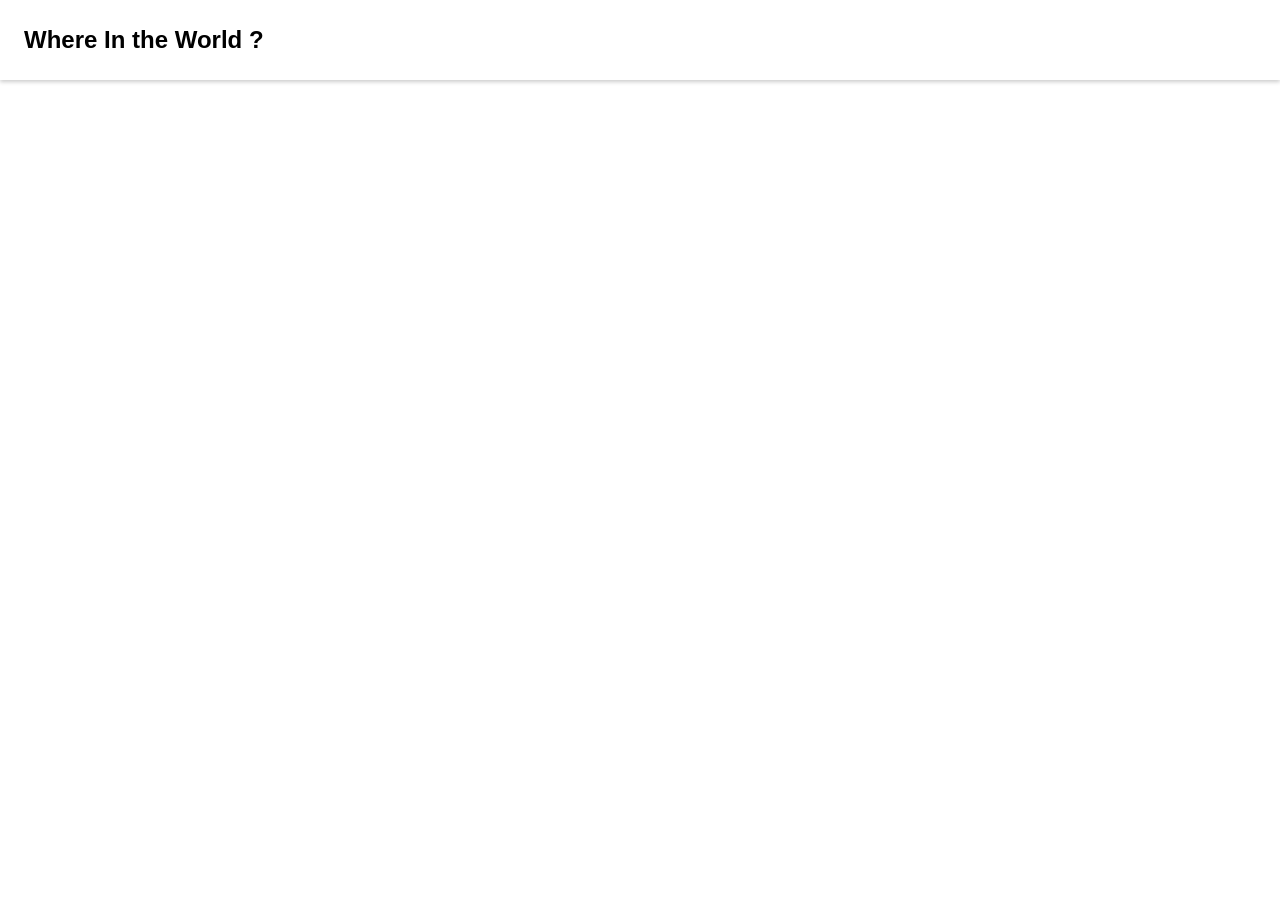
<file: index.html>
<!DOCTYPE html>
<html lang="en">
<head>
    <meta charset="UTF-8">
    <meta name="viewport" content="width=device-width, initial-scale=1.0">
    <title>Countries</title>
    <link rel="stylesheet" href="style.css">
    <script src="script.js" defer></script>

</head>
<body>
    <header class="header-container">
    <div class="header-content">
    
        <h2 class="title">Where In the World ?</h2>
    </div>
    </header>
    <main>
        <div class="countries-container"></div>
        
    
</body>
</html>
</file>
<file: style.css>
* {
    box-sizing: border-box;
}

body {
    margin: 0;
    font-family: sans-serif;
    background-color: #fff;
}

main {
    padding: 24px;
}

a {
    text-decoration: none;
    color: inherit;
}
.header-container {
    box-shadow: 0 2px 4px 0 rgba(0, 0, 0, 0.2);
    padding-inline: 24px;
}
.header-content {
    display: flex;
    align-items: center;
    min-height: 80px;
}
.title {
    font-weight: 800;
    margin: 0;
}
.countries-container {
    display: flex;
    max-width: 1200px;
    margin-inline: auto;
    margin-top: 32px;
    gap: 32px;
    flex-wrap: wrap;
    justify-content: center;
}
.country-card {
    width: 250px;
    border-radius: 8px;
    overflow: hidden;
    padding-bottom: 24px;
    box-shadow: 0 0 8px 2px rgba(0, 0, 0, 0.2);
    transition: transform 0.2s ease-in-out;
    background-color: #fff;
}
.country-card img {
    width: 100%;
    height: 160px;
    object-fit: cover;
    display: block;
}
.country-card:hover {
    transform: scale(1.05);
}
.card-text {
    padding-inline: 16px;
    margin-top: 16px;
}
.card-text h3 {
    font-size: 20px;
    margin: 0;
}

@media(max-width: 768px){
    .countries-container{
        justify-content: center;
    }
    .title{
        font-size: 16px;
    }
    .header-content p{
        font-size: 12px;
    }
}
</file>
